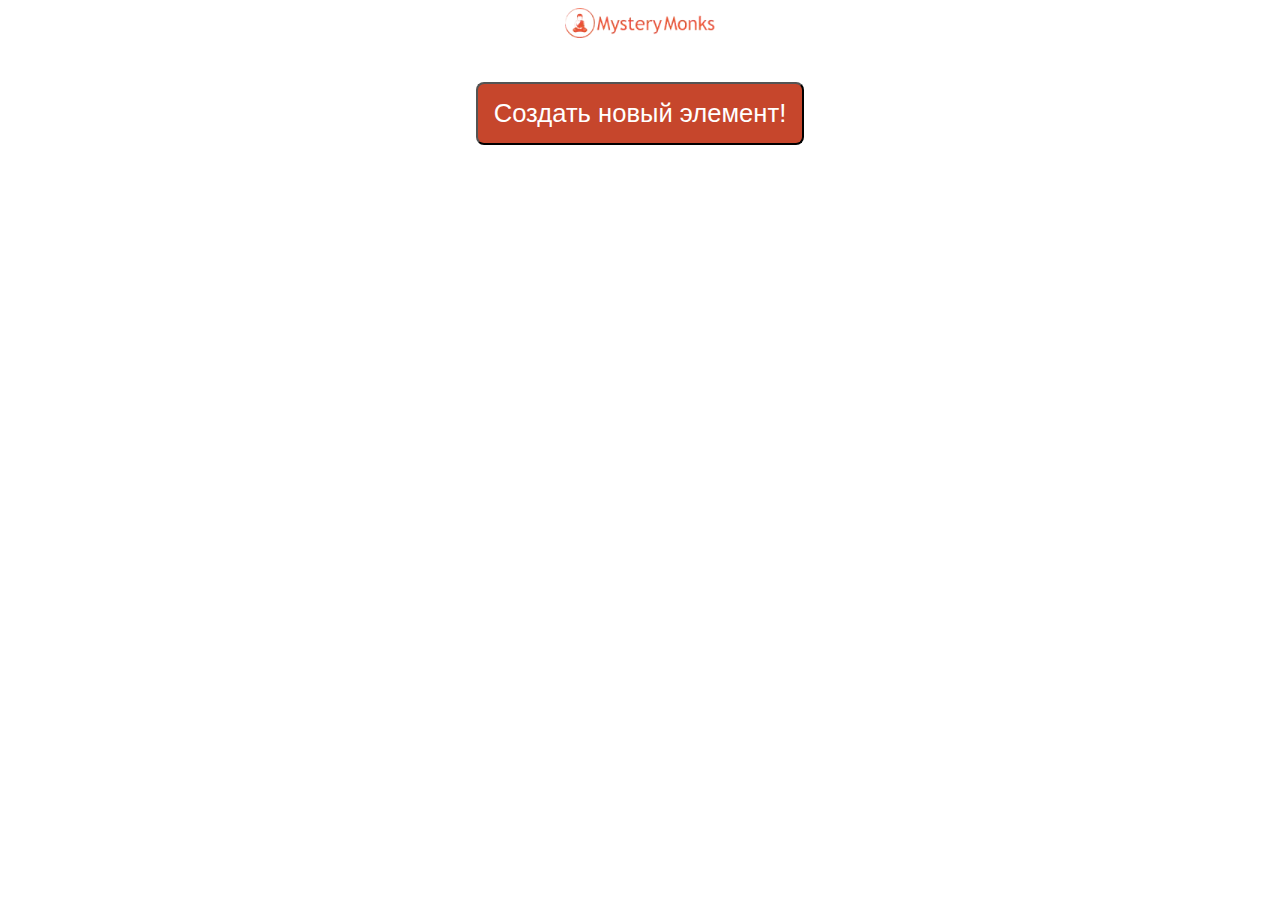
<file: animation.html>
<!DOCTYPE html>
<html lang="en">
  <head>
    <meta charset="UTF-8" />
    <meta http-equiv="X-UA-Compatible" content="IE=edge" />
    <meta name="viewport" content="width=device-width, initial-scale=1.0" />
    <link rel="stylesheet" href="/css/anime.css" />
    <title>Animation</title>
  </head>
  <body>
    <header class="header">
      <div class="header__wrapper">
        <a href="/index.html" class="header__link">
          <img
            class="header__logo logo"
            src="/img/main-logo-Dekstop.png"
            alt="Mystery Monks logo"
            width="150"
            height="30"
            sizes="(min-width: 1200px) 200w, (min-width: 390px) 150w"
            srcset="
              /img/main-logo-Dekstop.webp 1200w,
              /img/main-logo-Dekstop.png  1200w,
              /img/main-logo.webp          390w,
              /img/main-logo.png           390w
            "
          />
        </a>
      </div>
    </header>
    <main>
      <section class="animate">
        <button class="animate__button">Создать новый элемент!</button>
      </section>
    </main>
    <script src="/js/anime.js"></script>
    <script src="/js/main.js"></script>
  </body>
</html>
</file>
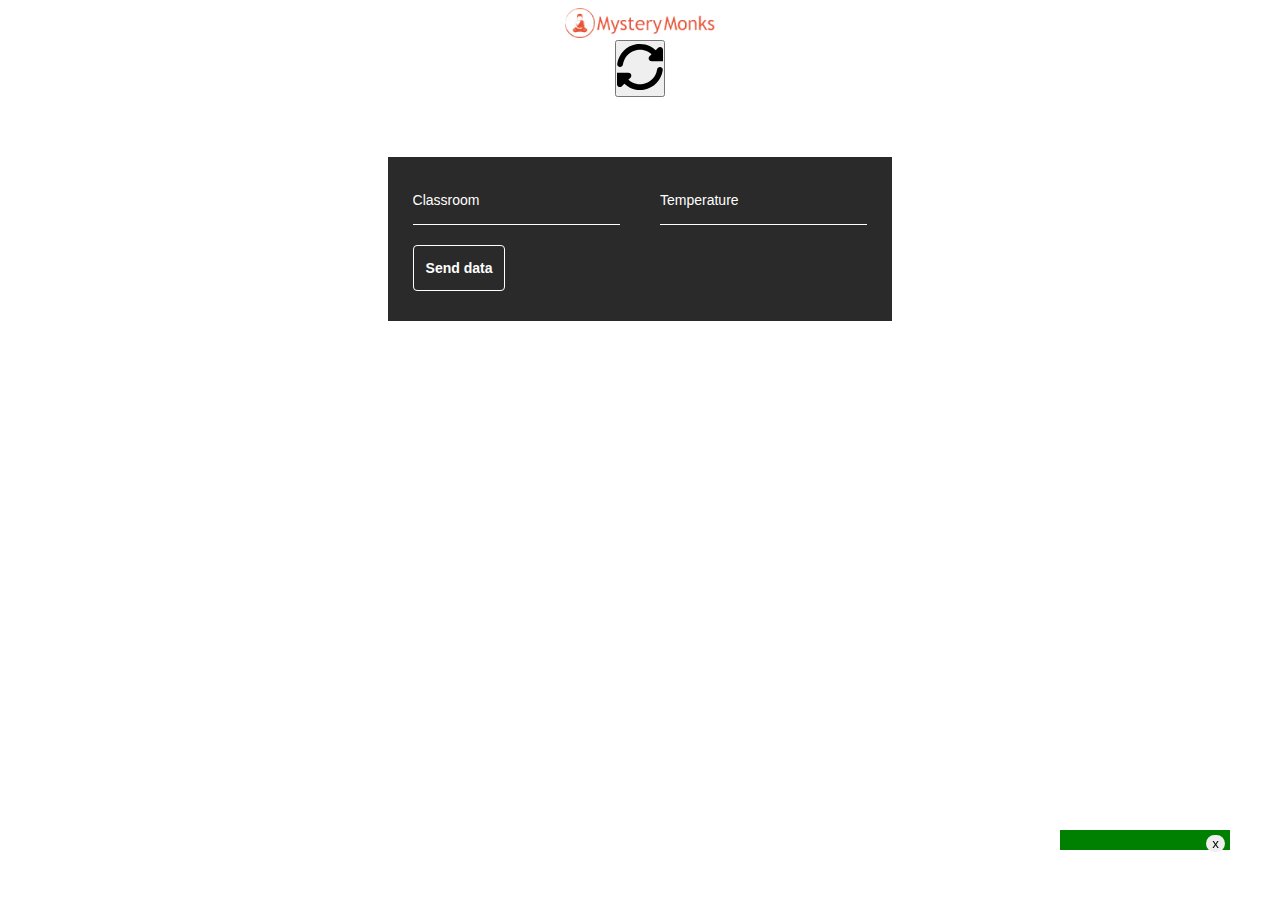
<file: fetch.html>
<!DOCTYPE html>
<html lang="en">
  <head>
    <meta charset="UTF-8" />
    <meta http-equiv="X-UA-Compatible" content="IE=edge" />
    <meta name="viewport" content="width=device-width, initial-scale=1.0" />
    <link rel="stylesheet" href="/css/fetch.css" />

    <title>Fetch</title>
  </head>
  <body>
    <header class="header">
      <div class="header__wrapper">
        <a href="/index.html" class="header__link">
          <img
            class="header__logo logo"
            src="/img/main-logo-Dekstop.png"
            alt="Mystery Monks logo"
            width="150"
            height="30"
            sizes="(min-width: 1200px) 200w, (min-width: 390px) 150w"
            srcset="
              /img/main-logo-Dekstop.webp 1200w,
              /img/main-logo-Dekstop.png  1200w,
              /img/main-logo.webp          390w,
              /img/main-logo.png           390w
            "
          />
        </a>
      </div>
    </header>
    <main>
      <section class="gallery">
        <div class="gallery__wrapper">
          <button class="gallery__button">
            <svg
              class="gallery__retry"
              width="50"
              height="50"
              viewBox="0 0 16 16"
              xmlns="http://www.w3.org/2000/svg"
            >
              <path
                fill="#000000"
                d="M14.9547098,7.98576084 L15.0711,7.99552 C15.6179,8.07328 15.9981,8.57957 15.9204,9.12636 C15.6826,10.7983 14.9218,12.3522 13.747,13.5654 C12.5721,14.7785 11.0435,15.5888 9.37999,15.8801 C7.7165,16.1714 6.00349,15.9288 4.48631,15.187 C3.77335,14.8385 3.12082,14.3881 2.5472,13.8537 L1.70711,14.6938 C1.07714,15.3238 3.55271368e-15,14.8776 3.55271368e-15,13.9867 L3.55271368e-15,9.99998 L3.98673,9.99998 C4.87763,9.99998 5.3238,11.0771 4.69383,11.7071 L3.9626,12.4383 C4.38006,12.8181 4.85153,13.1394 5.36475,13.3903 C6.50264,13.9466 7.78739,14.1285 9.03501,13.9101 C10.2826,13.6916 11.4291,13.0839 12.3102,12.174 C13.1914,11.2641 13.762,10.0988 13.9403,8.84476 C14.0181,8.29798 14.5244,7.91776 15.0711,7.99552 L14.9547098,7.98576084 Z M11.5137,0.812976 C12.2279,1.16215 12.8814,1.61349 13.4558,2.14905 L14.2929,1.31193 C14.9229,0.681961 16,1.12813 16,2.01904 L16,6.00001 L12.019,6.00001 C11.1281,6.00001 10.6819,4.92287 11.3119,4.29291 L12.0404,3.56441 C11.6222,3.18346 11.1497,2.86125 10.6353,2.60973 C9.49736,2.05342 8.21261,1.87146 6.96499,2.08994 C5.71737,2.30841 4.57089,2.91611 3.68976,3.82599 C2.80862,4.73586 2.23802,5.90125 2.05969,7.15524 C1.98193,7.70202 1.47564,8.08224 0.928858,8.00448 C0.382075,7.92672 0.00185585,7.42043 0.0796146,6.87364 C0.31739,5.20166 1.07818,3.64782 2.25303,2.43465 C3.42788,1.22148 4.95652,0.411217 6.62001,0.119916 C8.2835,-0.171384 9.99651,0.0712178 11.5137,0.812976 Z"
              />
            </svg>
          </button>
          <img src="/img/loading.gif" alt="loading" class="gallery__loading" />
          <ul class="gallery__list">
          </ul>
        </div>
      </section>
      <section class="temperature">
        <div class="temperature__wrapper">
          <form action="#" class="temperature__form form">
            <label class="form__label">
              <span class="visually-hidden">Enter your classroom</span>
              <input
                type="text"
                class="form__class"
                placeholder="Classroom"
                required
              />
            </label>
            <label class="form__label">
              <span class="visually-hidden">Enter temperature</span>
              <input
                type="text"
                step="0.1"
                class="form__temp"
                placeholder="Temperature"
                required
              />
            </label>
            <button type="submit" class="form__submit">Send data</button>
          </form>
        </div>
      </section>
      <div class="toasts toasts_hidden">
        <button class="toasts__close">x</button>
        <div class="toasts__body"></div>
      </div>
    </main>
    <script src="/js/fetch.js"></script>
  </body>
</html>
</file>
<file: css/anime.css>
.header__wrapper {
  display: flex;
  max-width: 32rem;
  margin: 0 auto;
  padding: 0 1rem;
  justify-content: center;
}
@media only screen and (min-width: 390px) {
  .header__wrapper {
    max-width: 39rem;
    padding: 0 0.5rem;
  }
}
@media only screen and (min-width: 576px) {
  .header__wrapper {
    max-width: 57.6rem;
    padding: 0 0.5rem;
  }
}
@media only screen and (min-width: 1200px) {
  .header__wrapper {
    max-width: 120rem;
    padding: 0 0.5rem;
  }
}

.animate {
  display: flex;
  max-width: 32rem;
  margin: 0 auto;
  padding: 0 1rem;
  justify-content: center;
}
@media only screen and (min-width: 390px) {
  .animate {
    max-width: 39rem;
    padding: 0 0.5rem;
  }
}
@media only screen and (min-width: 576px) {
  .animate {
    max-width: 57.6rem;
    padding: 0 0.5rem;
  }
}
@media only screen and (min-width: 1200px) {
  .animate {
    max-width: 120rem;
    padding: 0 0.5rem;
  }
}
.animate__button {
  display: inline-block;
  padding: 1rem;
  margin-top: 2.5rem;
  background: #c6462c;
  border-radius: 8px;
  color: #ffffff;
  text-decoration: none;
  font-weight: 400;
  font-size: 1.6rem;
  line-height: 1.7rem;
}
.animate__block {
  position: absolute;
  top: 50%;
  right: 50%;
  margin: 10px;
  width: 25px;
  height: 25px;
  border-radius: 10px;
  background: linear-gradient(90deg, rgb(115, 168, 231) 0%, rgb(246, 127, 233) 100%);
}/*# sourceMappingURL=anime.css.map */
</file>
<file: css/fetch.css>
.toasts {
  padding: 1.5rem;
  position: fixed;
  bottom: 50px;
  right: 50px;
  background-color: green;
}
.toasts_active {
  display: block;
}
.toasts_hidden {
  animation: toastsHidden 0.3s forwards;
}
@media only screen and (min-width: 1200px) {
  .toasts {
    padding: 1rem;
    min-width: 15rem;
  }
}

@keyframes toastsHidden {
  99% {
    opacity: 0;
  }
  100% {
    opacity: 0;
    display: none;
  }
}
.toasts_error {
  background-color: red;
}

.toasts__title {
  font-weight: 400;
  font-size: 1.8rem;
  line-height: 2.5rem;
  color: #54387f;
  text-align: center;
  margin: 0;
  color: #fff;
}
@media (min-width: 1200px) {
  .toasts__title {
    margin-top: 0.8rem;
    font-size: 3.2rem;
    line-height: 4.4rem;
  }
}

.toasts__desc {
  font-weight: 400;
  font-size: 1.6rem;
  line-height: 2.5rem;
  color: #6a6a6a;
  color: #fff;
  margin: 0;
}

.toasts__close {
  position: absolute;
  right: 0.5rem;
  top: 0.5rem;
  border: none;
  border-radius: 50px;
}

.form {
  display: flex;
  flex-wrap: wrap;
  justify-content: space-between;
  padding: 0 2.5rem 3rem;
  background-color: #2a2a2a;
}

.form__title {
  color: #ffffff;
  font-weight: 400;
  font-size: 2rem;
  line-height: 2.7rem;
  width: 100%;
  text-align: center;
  margin-top: 2rem;
}

.form__label {
  margin-top: 2rem;
  width: 100%;
}
.form__label:nth-child(-n+3) {
  width: calc(50% - 2rem);
}

.form__name, .form__class, .form__temp, .form__requirement, .form__number, .form__email, .form__surname {
  width: 100%;
  background-color: #2a2a2a;
  border: none;
  border-bottom: 1px solid white;
  padding: 1.4rem 0;
  color: #ffffff;
  font-weight: 400;
  font-size: 1.4rem;
  line-height: 1.9rem;
}
.form__name::-moz-placeholder, .form__class::-moz-placeholder, .form__temp::-moz-placeholder, .form__requirement::-moz-placeholder, .form__number::-moz-placeholder, .form__email::-moz-placeholder, .form__surname::-moz-placeholder {
  font-weight: 400;
  font-size: 1.4rem;
  line-height: 1.9rem;
  color: #ffffff;
}
.form__name::placeholder, .form__class::placeholder, .form__temp::placeholder, .form__requirement::placeholder, .form__number::placeholder, .form__email::placeholder, .form__surname::placeholder {
  font-weight: 400;
  font-size: 1.4rem;
  line-height: 1.9rem;
  color: #ffffff;
}

.form__requirement {
  resize: none;
}

.form__submit {
  padding: 1.2rem;
  margin-top: 2rem;
  margin-right: auto;
  background-color: #2a2a2a;
  border: 1px solid #ffffff;
  border-radius: 4px;
  color: #ffffff;
  font-style: normal;
  font-weight: 600;
  font-size: 1.4rem;
  transition: transform 0.1s ease-in;
  line-height: 2rem;
}
.form__submit:active {
  transform: scale(0.9);
}
.form__submit[disabled] {
  transform: scale(1);
}
.form__submit:focus {
  outline: none;
  box-shadow: 0 0 0 3px lightskyblue;
}

.visually-hidden {
  position: absolute;
  width: 1px;
  height: 1px;
  margin: -1px;
  border: 0;
  padding: 0;
  white-space: nowrap;
  -webkit-clip-path: inset(100%);
          clip-path: inset(100%);
  clip: rect(0 0 0 0);
  overflow: hidden;
}

.grid-container {
  margin-top: 50px;
  display: grid;
  grid-template-columns: repeat(12, 1fr);
}

.col-1 {
  border: 3px solid #cdb4db;
}

.col-2 {
  border: 3px solid #cdb4db;
}

.col-3 {
  border: 3px solid #cdb4db;
}

.col-4 {
  border: 3px solid #cdb4db;
}

.col-5 {
  border: 3px solid #cdb4db;
}

.col-6 {
  border: 3px solid #cdb4db;
}

.col-7 {
  border: 3px solid #cdb4db;
}

.col-8 {
  border: 3px solid #cdb4db;
}

.col-9 {
  border: 3px solid #cdb4db;
}

.col-10 {
  border: 3px solid #cdb4db;
}

.col-11 {
  border: 3px solid #cdb4db;
}

.col-12 {
  border: 3px solid #cdb4db;
}

.col-1 {
  grid-column: span 1;
}

.col-2 {
  grid-column: span 2;
}

.col-3 {
  grid-column: span 3;
}

.col-4 {
  grid-column: span 4;
}

.col-5 {
  grid-column: span 5;
}

body {
  font-family: "Open Sans";
  font-style: normal;
  font-weight: 400;
}
body.lock {
  overflow: hidden;
}

html {
  font-size: 62.5%;
}

.skip-link {
  display: block;
  position: absolute;
  top: 0;
  left: 0;
  padding: 10px 15px;
  background: #F498AD;
  transform: translateY(-2000px);
}

.skip-link:focus {
  transform: translateY(0);
}

.header__wrapper {
  display: flex;
  max-width: 32rem;
  margin: 0 auto;
  padding: 0 1rem;
  justify-content: center;
}
@media only screen and (min-width: 390px) {
  .header__wrapper {
    max-width: 39rem;
    padding: 0 0.5rem;
  }
}
@media only screen and (min-width: 576px) {
  .header__wrapper {
    max-width: 57.6rem;
    padding: 0 0.5rem;
  }
}
@media only screen and (min-width: 1200px) {
  .header__wrapper {
    max-width: 120rem;
    padding: 0 0.5rem;
  }
}

.gallery__wrapper {
  display: flex;
  max-width: 32rem;
  margin: 0 auto;
  padding: 0 1rem;
  flex-direction: column;
}
@media only screen and (min-width: 390px) {
  .gallery__wrapper {
    max-width: 39rem;
    padding: 0 0.5rem;
  }
}
@media only screen and (min-width: 576px) {
  .gallery__wrapper {
    max-width: 57.6rem;
    padding: 0 0.5rem;
  }
}
@media only screen and (min-width: 1200px) {
  .gallery__wrapper {
    max-width: 120rem;
    padding: 0 0.5rem;
  }
}
.gallery__loading {
  position: absolute;
  top: 50%;
  right: 50%;
  transform: translateX(50%) translateY(-50%);
  width: 4rem;
}
.gallery__loading_none {
  display: none;
}
.gallery__button {
  width: 5rem;
  margin: 0 auto;
  padding: 0;
}
.gallery__retry {
  width: 100%;
}
.gallery__list {
  display: grid;
  margin-top: 3rem;
  grid-template-columns: repeat(12, 1fr);
}
.gallery__error {
  font-size: 2.4rem;
  font-weight: 700;
  line-height: 3.3rem;
  color: #c6462c;
  text-align: center;
  grid-column: 1/-1;
}
@media (min-width: 1200px) {
  .gallery__error {
    font-size: 4.6rem;
    line-height: 6.3rem;
  }
}
.gallery__item {
  display: flex;
  flex-direction: column;
  align-items: center;
}
.gallery__image {
  width: 100%;
  height: 100%;
}
.gallery__item-desc {
  font-weight: 400;
  font-size: 1.6rem;
  line-height: 2.5rem;
  color: #6a6a6a;
}

.temperature {
  margin-top: 2rem;
}
.temperature__wrapper {
  display: flex;
  max-width: 32rem;
  margin: 0 auto;
  padding: 0 1rem;
  justify-content: center;
}
@media only screen and (min-width: 390px) {
  .temperature__wrapper {
    max-width: 39rem;
    padding: 0 0.5rem;
  }
}
@media only screen and (min-width: 576px) {
  .temperature__wrapper {
    max-width: 57.6rem;
    padding: 0 0.5rem;
  }
}
@media only screen and (min-width: 1200px) {
  .temperature__wrapper {
    max-width: 120rem;
    padding: 0 0.5rem;
  }
}/*# sourceMappingURL=fetch.css.map */
</file>
